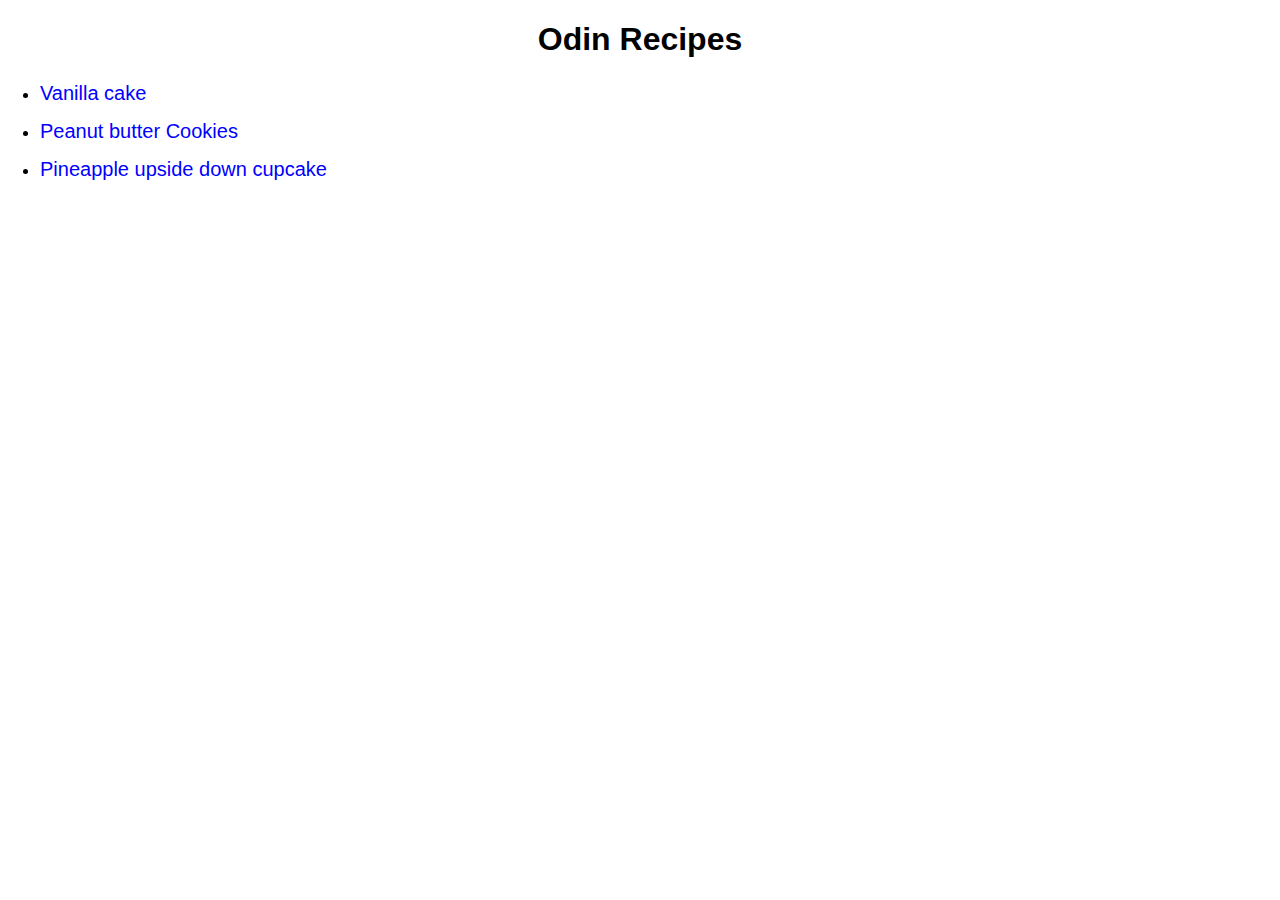
<file: index.html>
<!DOCTYPE html>
<html lang="en">
<head>
    <meta charset="UTF-8">
    <meta http-equiv="X-UA-Compatible" content="IE=edge">
    <meta name="viewport" content="width=device-width, initial-scale=1.0">
    <link rel="stylesheet" href="style.css">
    <title>Odin Recipes</title>
</head>
<body>
    <h1>Odin Recipes</h1>


    <ul>
        <li><a href="recipes/vanilla-cake.html" class="link" target="_blank">Vanilla cake</a></li>
        <li><a href="recipes/peanut-butter-cookie.html" class="link" target="_blank">Peanut butter Cookies</a></li>
        <li><a href="recipes/Pineapple-upside-down-cupcake.html" class="link" target="_blank">Pineapple upside down cupcake</a></li>
    </ul>
    
    
    
</body>
</html>
</file>
<file: style.css>
body {
    font-family: Arial, Helvetica, sans-serif;
    margin: 0;
}



h1, h2 {
    text-align: center;
}

img {
    width: 500px;
    height: auto;
    display: block;
    margin: 0 auto;
}

.main-text {
    width: 55%;
    margin: 20px auto;
}

li {
    font-size: 18px;
    margin: 10px 0;
    line-height: 150%;
}

.link {
    font-size: 20px;
    text-decoration: none;
    color: blue;
}
</file>
